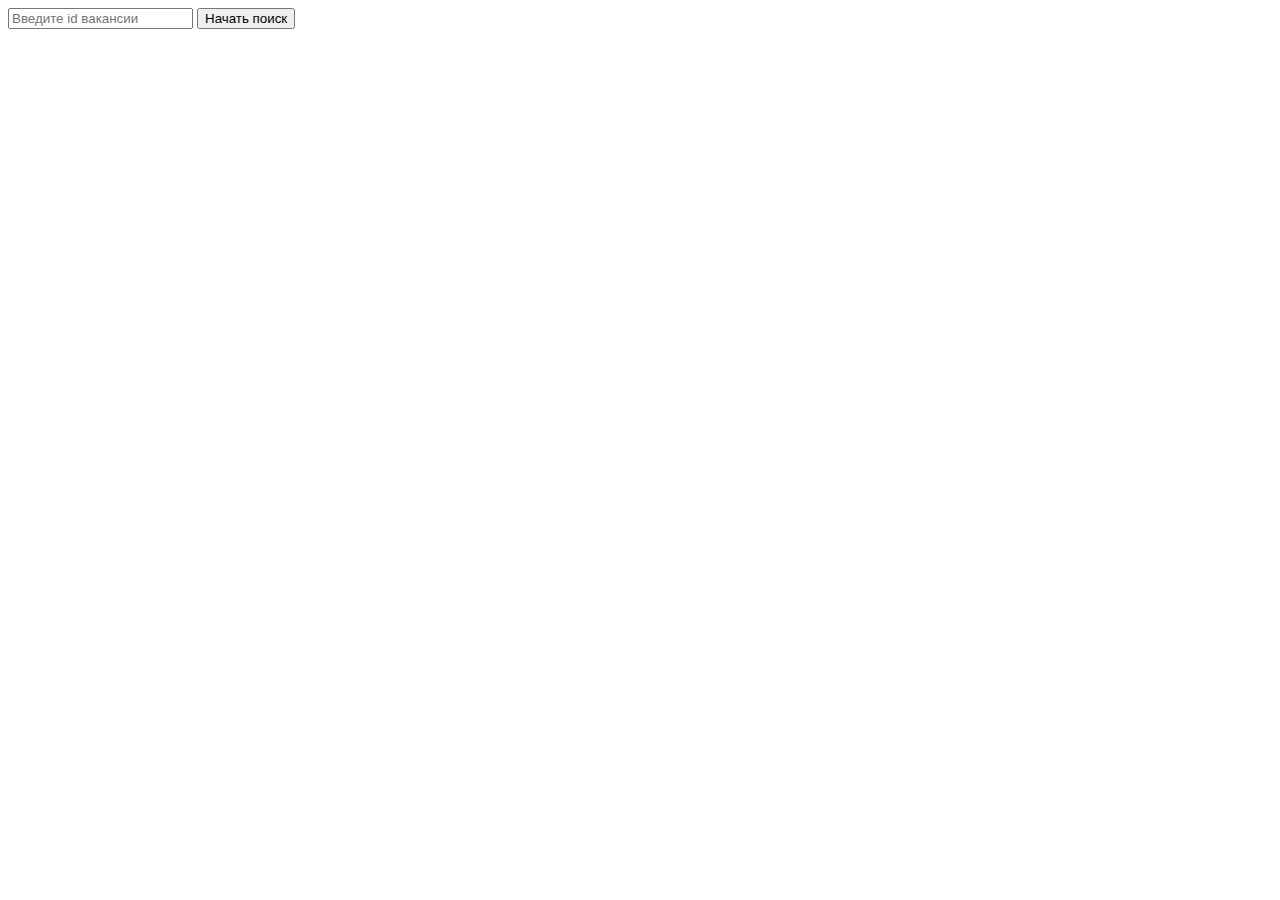
<file: web_lab3-main/index.html>
<!DOCTYPE html>
<html lang="en">
<head>
    <meta charset="UTF-8">
    <title>Поиск вакансий</title>
</head>

<body>

<input id = "input" placeholder="Введите id вакансии"></input>
<button id="btn" onclick="go();">Начать поиск</button>
<p id="result"></p>
<script defer src="app.js"></script>

</body>
</html>
</file>
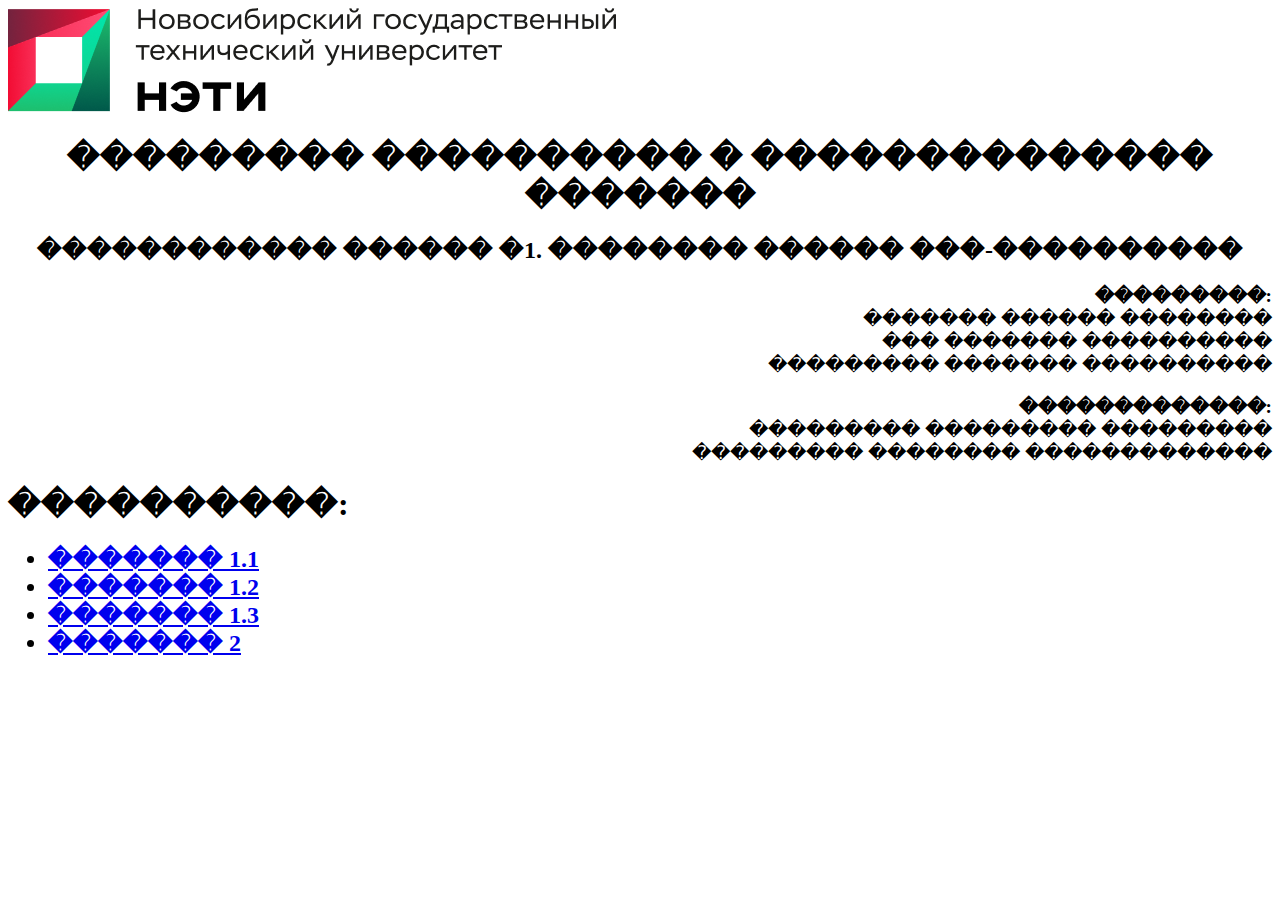
<file: Web_lab_1/main_page.html>
<!DOCTYPE html> 
<html>
<head>
<title>�������� ��������</title> 
</head>
<img src="resources/logo.png">
<h1 align="center">��������� ���������� � �������������� �������</h1>
<h2 align="center">������������ ������ �1. �������� ������ ���-����������</h2>
<p align="right" style="font-size:120%;"><b>���������:</b><br>������� ������ �������� <br>��� ������� ����������<br>��������� ������� ����������</p>
<p align="right" style="font-size:120%;"><b>�������������:</b><br>��������� ��������� ���������<br>��������� �������� �������������</p>
<h1>����������:</h2>
<ul>
<h2 align="left">
<li><a href=exercises/exs1-1.html>������� 1.1</a></li>
<li><a href=exercises/exs1-2.html>������� 1.2</a></li>
<li><a href=exercises/exs1-3.html>������� 1.3</a></li>
<li><a href=exercises/exs2.html>������� 2</a></li>
</h3>
</ul>
</html>
</file>
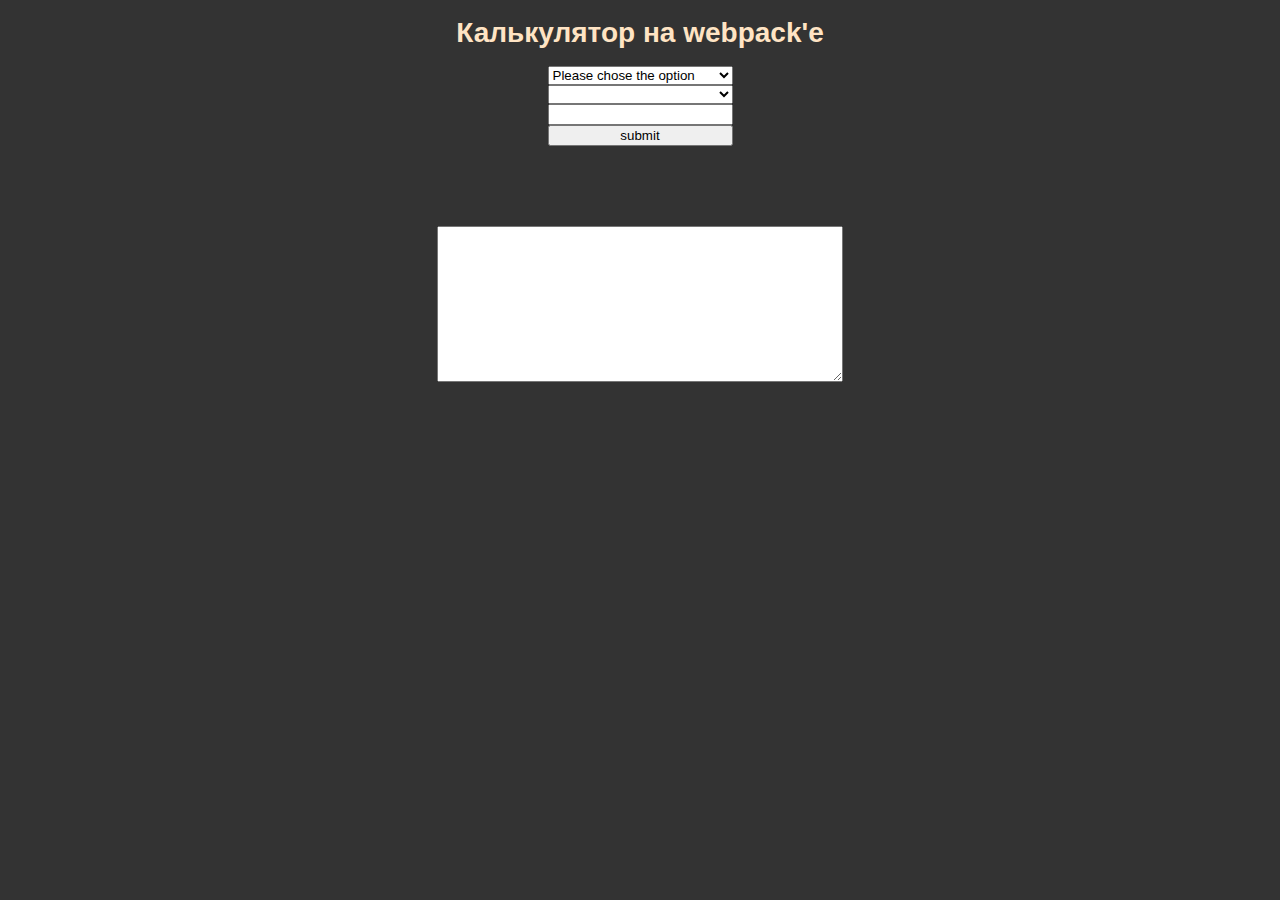
<file: Web_lab_2/calk.html>
<!DOCTYPE html>
<html lang="en">

<head>
    <meta charset="UTF-8">
    <meta http-equiv="X-UA-Compatible" content="IE=edge">
    <link rel="stylesheet" href="style.css">
    <meta name="viewport" content="width=device-width, initial-scale=1.0">
    <title>Lab2_WEB</title>
</head>

<body>


    <style>
        .section-inner {
            display: flex;
            justify-content: space-evenly;
            flex-wrap: wrap;

            width: 100%;
            max-width: 800px;

            margin: auto;
        }

        form {
            display: flex;
            flex-direction: column;
            justify-content: flex-start;

            margin-bottom: 80px;
        }
    </style>

    <section>
        <h1 style="text-align:center">Калькулятор на webpack'e</h1>

        <div class="section-inner">
            <form id="form">
                <select data-error="false" name="depositeType" id="depositeType">
                    <option value="">Please chose the option</option>
                    <option value="replenishable">Replenishable</option>
                    <option value="emergency">Emergency</option>
                </select>

                <select date-error="false" name="depositeTerm" id="depositeTerm">
                </select>

                <input data-error="false" type="text" id="depositeAmount">

                <button> submit </button>
            </form>

            <div style="width: 100%;">
                <textarea style="display: block; margin: auto; width: 100%; max-width: 400px;" id="calculation_result"
                    name="calculation_result" id="" cols="30" rows="10"></textarea>
            </div>
        </div>
    </section>

    <script>
        const $depositeType = document.getElementById('depositeType'),
            $depositeTerm = document.getElementById('depositeTerm'),
            $depositeAmount = document.getElementById('depositeAmount'),
            $form = document.getElementById('form')
        $calculationResult = document.getElementById('calculation_result');

        const AVAIL_OPTIONS_FOR_deposite = {
            replenishable: {
                depositeTerm: [
                    {
                        value: '6 months - 20%',
                        text: '6 months - 20%'
                    },
                    {
                        value: '1 year - 22%',
                        text: '1 year - 22%'
                    },
                    {
                        value: '1.5 years - 15%',
                        text: '1.5 years - 15%'
                    },
                    {
                        value: '2 years - 10%',
                        text: '2 years - 10%'
                    },
                ],
            },
            emergency: {
                depositeTerm: [
                    {
                        value: '3 months - 23%',
                        text: '3 month - 23%'
                    },
                    {
                        value: '6 months - 22%',
                        text: '6 months - 22%'
                    },
                    {
                        value: '9 months - 23%',
                        text: '9 months - 23%'
                    },
                    {
                        value: '1 year - 24%',
                        text: '1 year - 24%'
                    },
                    {
                        value: '1.5 years - 18%',
                        text: '1.5 years - 18%'
                    },
                    {
                        value: '2 years - 15%',
                        text: '2 years - 15%'
                    },
                ]
            }
        }

        const getFormData = () => {
            return {
                depositeType: $depositeType.value,
                depositeTerm: $depositeTerm.value,
                depositeAmount: $depositeAmount.value
            }
        }

        const setSelectOptions = ($select, arrayOfOptions) => {
            const getOption = (value, text) => `<option value="${value}">${text}</option>`
            $select.innerHTML = ''

            for (const option of arrayOfOptions) {
                $select.innerHTML += getOption(option.value, option.text)
            }
        }

        const validDepositeType = (depositeType) => Object.keys(AVAIL_OPTIONS_FOR_deposite).includes(depositeType)

        const changedepositeOptions = (depositeType) => {
            if (!validDepositeType(depositeType)) {
                return
            }

            const depositeTerm = AVAIL_OPTIONS_FOR_deposite[depositeType].depositeTerm
            setSelectOptions($depositeTerm, depositeTerm)
        }

        const updateSelects = (event) => {
            const selecteddepositeType = event.target.value
            changedepositeOptions(selecteddepositeType)
        }

        const setErrorState = (nodeId, value) => {
            const $node = document.getElementById(nodeId)
            $node.setAttribute('data-error', value)
        }


        const getValidationSchema = (type) => {
            return {
                depositeType: (value) => Object.keys(AVAIL_OPTIONS_FOR_deposite).includes(value),
                depositeTerm: (value) => AVAIL_OPTIONS_FOR_deposite[type] ? AVAIL_OPTIONS_FOR_deposite[type].depositeTerm.find((option) => option.value === value) !== null : false,
                depositeAmount: (value) => /\d+/g.test(value)
            }
        }

        const validateForm = (formData, validationSchema) => {
            let formValid = true

            for (const prop in formData) {
                const validator = validationSchema[prop]
                if (!validator(formData[prop])) {
                    setErrorState(prop, true)
                    formValid = false
                }
            }

            return formValid
        }

        const clearForm = (formData) => {
            for (const nodeId in formData) {
                setErrorState(nodeId, false)
            }
        }

        const timeIsYear = (depositeTerm) => depositeTerm.includes('year')

        const calculateSumm = (depositeTerm, depositeSum) => {
            const depositeParamsStrings = depositeTerm.split('-')
            const depositeParamsNums = depositeParamsStrings.map((param) => parseFloat(param))

            const depositePercentPerYear = depositeParamsNums[1]
            let depositeTime = depositeParamsNums[0]

            if (timeIsYear(depositeTerm)) {
                depositeTime *= 12
            }

            const monthsInYear = 12
            const fluenceCoef = depositePercentPerYear * (depositeTime / monthsInYear)

            return (depositeSum * (1 + (fluenceCoef / 100))).toFixed(2)
        }

        $form.addEventListener('submit', (event) => {
            event.preventDefault()
            const formData = getFormData()

            clearForm(formData)


            const validationSchema = getValidationSchema(formData.depositeType)

            if (!validateForm(formData, validationSchema)) {
                return
            }

            const finalSum = calculateSumm(formData.depositeTerm, formData.depositeAmount)

            let result = ''
            for (const prop in formData) {
                result += `${prop}: ${formData[prop]}\n`
            }
            result += 'final: ' + finalSum

            $calculationResult.value = result
        })

        $depositeType.addEventListener('change', updateSelects)

    </script>
</body>

</html>
</file>
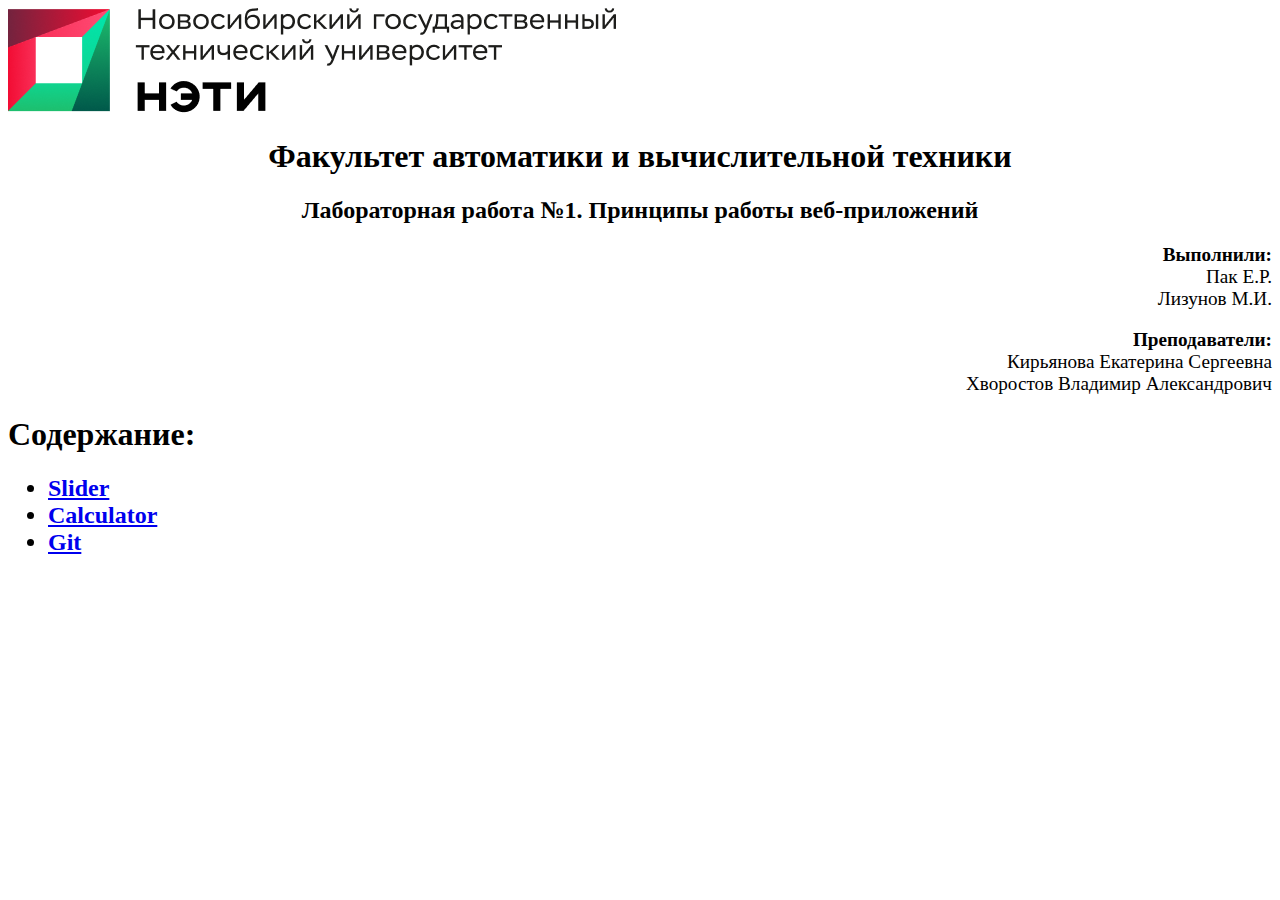
<file: Web_lab_2/otchet.html>
<!DOCTYPE html>
<html>

<head>
    <title>Main page</title>
</head>
<img src="img/logo.png">
<h1 align="center">Факультет автоматики и вычислительной техники</h1>
<h2 align="center">Лабораторная работа №1. Принципы работы веб-приложений</h2>
<p align="right" style="font-size:120%;"><b>Выполнили:</b><br>Пак Е.Р.<br>Лизунов М.И. </p>
<p align="right" style="font-size:120%;"><b>Преподаватели:</b><br>Кирьянова Екатерина Сергеевна<br>Хворостов Владимир
    Александрович</p>
<h1>Содержание:</h2>
    <ul>
        <h2 align="left">
            <li><a href=index.html>Slider</a></li>
            <li><a href=calk.html>Calculator</a></li>
            <li><a href=https://github.com/Pakinya/Laba2_WEB.git>Git</a></li>
            </h3>
    </ul>

</html>
</file>
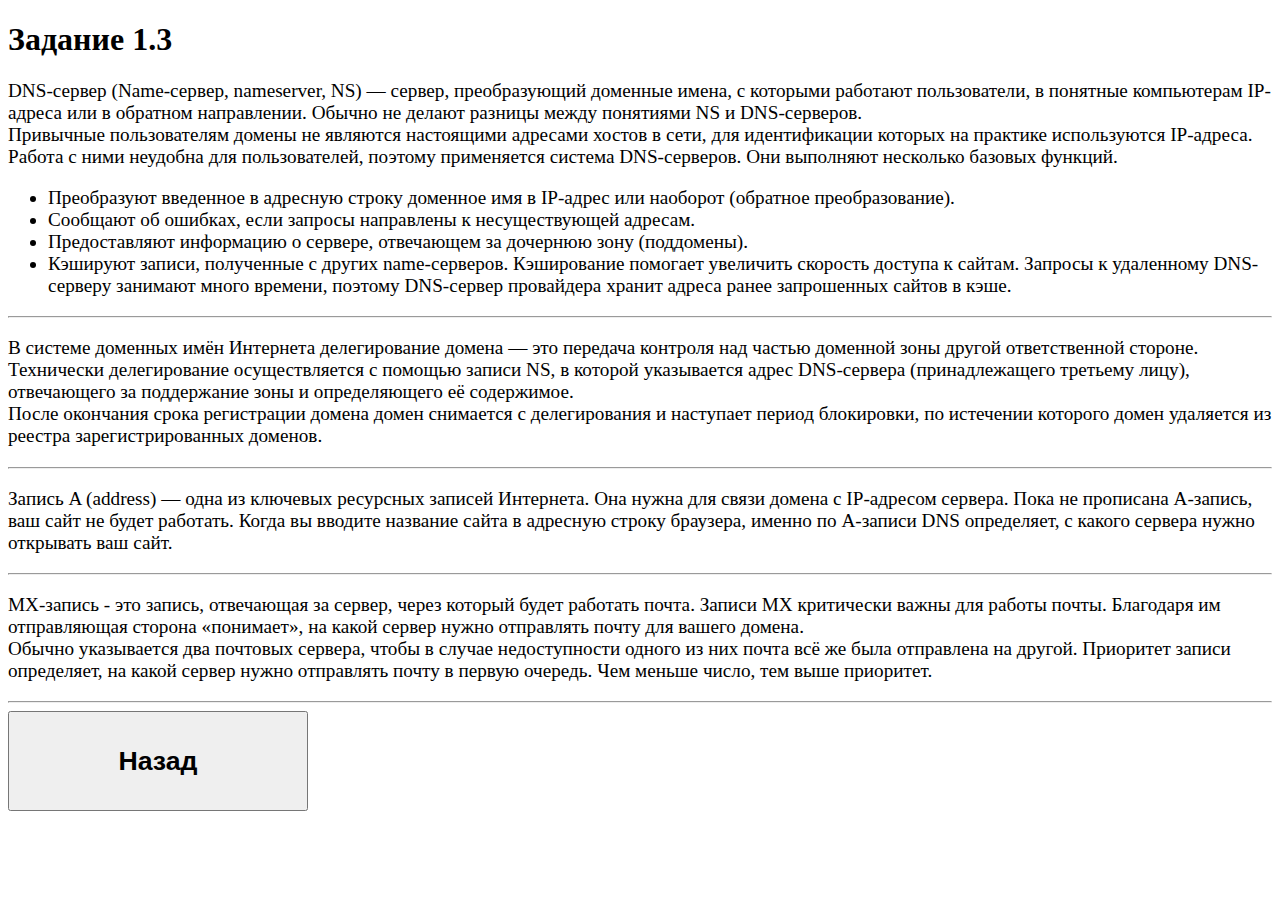
<file: Web_lab_1/exercises/exs1-3.html>
<!DOCTYPE html> 
<html>
<head>
<title>Задание 1.3</title> 
</head>
<h1>Задание 1.3</h1>
<p style="font-size:120%;">
DNS-сервер (Name-сервер, nameserver, NS) — сервер, преобразующий доменные имена, с которыми работают пользователи, в понятные компьютерам IP-адреса или в обратном направлении. Обычно не делают разницы между понятиями NS и DNS-серверов.<br>
Привычные пользователям домены не являются настоящими адресами хостов в сети, для идентификации которых на практике используются IP-адреса. Работа с ними неудобна для пользователей, поэтому применяется система DNS-серверов. Они выполняют несколько базовых функций.
<ul style="font-size:120%;">
<li>Преобразуют введенное в адресную строку доменное имя в IP-адрес или наоборот (обратное преобразование).</li>
<li>Сообщают об ошибках, если запросы направлены к несуществующей адресам.</li>
<li>Предоставляют информацию о сервере, отвечающем за дочернюю зону (поддомены).</li>
<li>Кэшируют записи, полученные с других name-серверов. Кэширование помогает увеличить скорость доступа к сайтам. Запросы к удаленному DNS-серверу занимают много времени, поэтому DNS-сервер провайдера хранит адреса ранее запрошенных сайтов в кэше.</li>
</ul>
</p>
<hr>
<p style="font-size:120%;">
В системе доменных имён Интернета делегирование домена — это передача контроля над частью доменной зоны другой ответственной стороне.
<br>
Технически делегирование осуществляется с помощью записи NS, в которой указывается адрес DNS-сервера (принадлежащего третьему лицу), отвечающего за поддержание зоны и определяющего её содержимое.
<br>
После окончания срока регистрации домена домен снимается с делегирования и наступает период блокировки, по истечении которого домен удаляется из реестра зарегистрированных доменов.
</p>
<hr>
<p style="font-size:120%;">
Запись A (address) — одна из ключевых ресурсных записей Интернета. Она нужна для связи домена с IP-адресом сервера. Пока не прописана А-запись, ваш сайт не будет работать.
Когда вы вводите название сайта в адресную строку браузера, именно по А-записи DNS определяет, с какого сервера нужно открывать ваш сайт.
</p>
<hr>
<p style="font-size:120%;">
MX-запись - это запись, отвечающая за сервер, через который будет работать почта. Записи MX критически важны для работы почты. Благодаря им отправляющая сторона «понимает», на какой сервер нужно отправлять почту для вашего домена.
<br>
Обычно указывается два почтовых сервера, чтобы в случае недоступности одного из них почта всё же была отправлена на другой. Приоритет записи определяет, на какой сервер нужно отправлять почту в первую очередь. Чем меньше число, тем выше приоритет. 
</p>
<hr>
<a href=../main_page.html><button style="height:100px;width:300px"><h1>Назад</h1></button></a>
</html>
</file>
<file: Web_lab_2/style.css>
img {
    object-fit: scale-down;
}

.swiper-img {
    width: 100%;
    height: 100%;
}

.swiper {
    width: 100%;
    max-width: 750px;
    height: 500px;

    padding-bottom: 50px !important;

    margin: auto;
}


header {
    width: 100%;
    padding: 16px;
    background: #111;
}

html,
body{
    
    line-height: 1;
    font-size: 14px;
    background-color: #333;
    color: bisque;
    font-family: Arial, "Helvetica, sans-serif";
}
</file>
